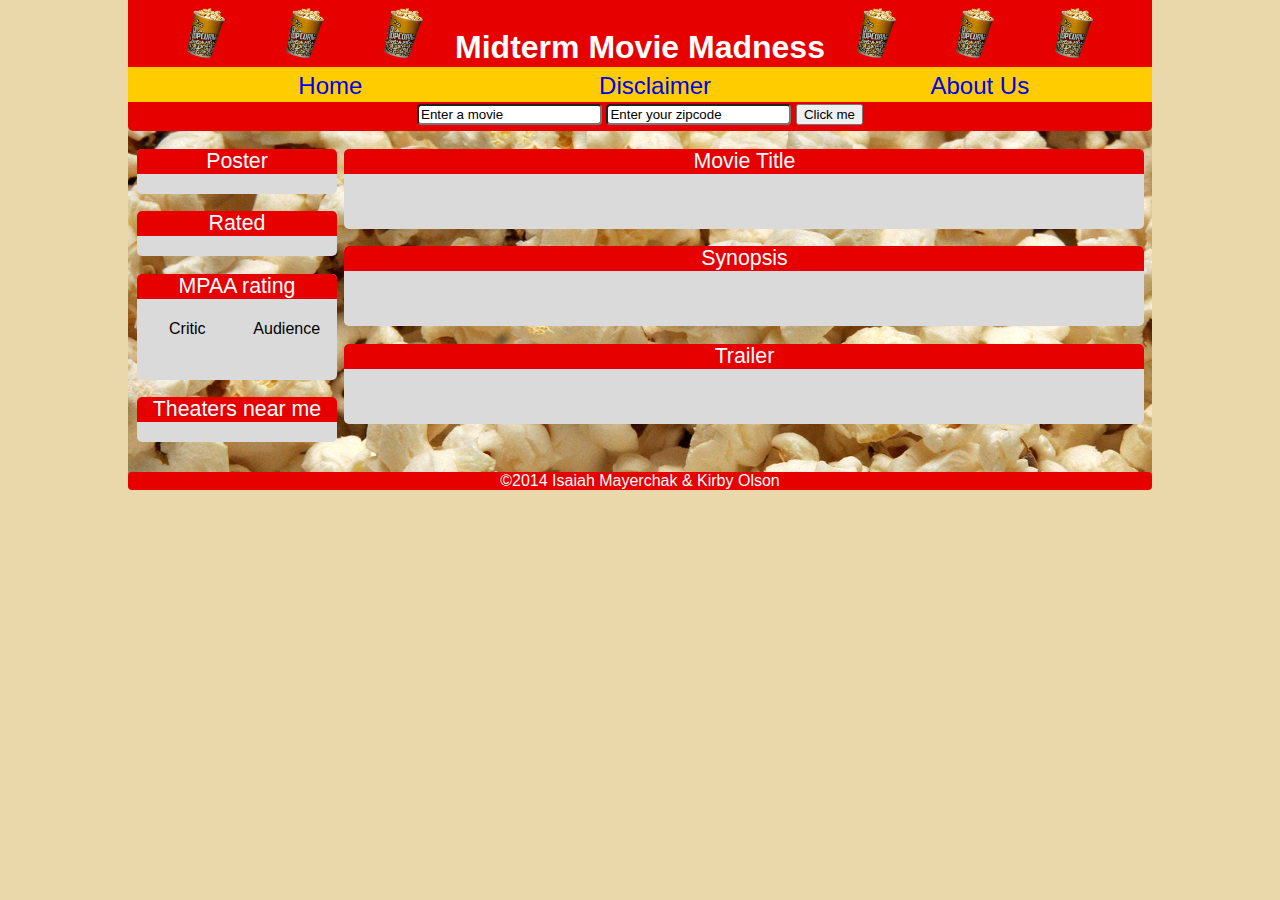
<file: index.html>
<!DOCTYPE html>
<html>
<head>
	<script src="movies.js" type="text/javascript"></script>
	<link rel="stylesheet" href="movies.css" type="text/css"></link>
	<title>Midterm Movie Madness</title>
</head>
<body>
	<div id = "page">  <!-- page container -->
		<header>
			<img src="popcorn.png"/>
			<img src="popcorn.png"/>
			<img src="popcorn.png"/>
			<h1>Midterm Movie Madness</h1>
			<img src="popcorn.png"/>
			<img src="popcorn.png"/>
			<img src="popcorn.png"/>
		</header>
		<nav>
			<ul>
				<li><a href="index.html">Home</a></li>
				<li><a href="disclaimer.html">Disclaimer</a></li>
				<li><a href="aboutus.html">About Us</a></li>
			</ul>
		</nav>
		<div id = "inputsection"> <!-- buttons and things -->
			<input type="text" id="movietitle" value="Enter a movie"></input>
			<input type="text" id="zipcode" value="Enter your zipcode"></input>
			<button onclick="createRTurl()" >Click me</button>

		</div>

		<div id = "content"> <!-- content container -->
			<div id="sideinfo"> <!-- side information box container -->
				<div class="sideContent" id="Poster"> <!-- container level -->
					<div class="containerHeader"> <!-- container header level -->
						<h2>Poster</h2>  <!-- container title -->
					</div>
					<div id="posterContainer" class="content">
						<!-- poster here -->
					</div>
				</div>


				<div class="sideContent" id="mpaa">
					<div class="containerHeader">
						<h2>Rated</h2>
					</div>
					<div id="mpaaContainer" class="content">
						<!-- mpaa rating here -->
					</div>
				</div>

				<div class="sideContent" id="ratings">
					<div class="containerHeader" >
						<h2>MPAA rating</h2>
					</div>
					<div id="criticRating">
						<h4>Critic</h4>
						<div id="criticContainer" class="content">
							<!-- Critic rating here -->
						</div>
					</div>
					<div id="audienceRating">
						<h4>Audience</h4>
						<div id="audienceContainer" class="content">
							<!-- audience rating here -->
						</div>
					</div>

				</div>

				<div class="sideContent" id="theaters">
					<div class="containerHeader">
						<h2>Theaters near me</h2>
					</div>
					<div id="theaterContainer" class="content">
						<!-- theater list here -->
					</div>
				</div>

			</div>  <!-- end side container -->



			<div id="maininfo">  <!-- main information box containter -->

				<div class="mainContent" id="title">
					<div class="containerHeader">
						<h2>Movie Title</h2>
					</div>
					<div id="titleContainer" class="content">
						<!-- title here -->
					</div>
				</div>

				<div class="mainContent" id="synopsis">
					<div class="containerHeader">
						<h2>Synopsis</h2>
					</div>
					<div id="synopsisContainer" class="content">
						<!-- synopsis here -->
					</div>
				</div>

				<div class="mainContent" id="trailer">
					<div class="containerHeader">
						<h2>Trailer</h2>
					</div>
					<div id="trailerContainer" class="content">
						<!-- trailer iframe here -->
					</div>
				</div>


			</div> <!-- end main container -->
		</div> <!-- end content container -->

	<footer>&#169;2014 Isaiah Mayerchak &#38; Kirby Olson</footer>
	</div> <!-- end page container -->

</body>
</html>
</file>
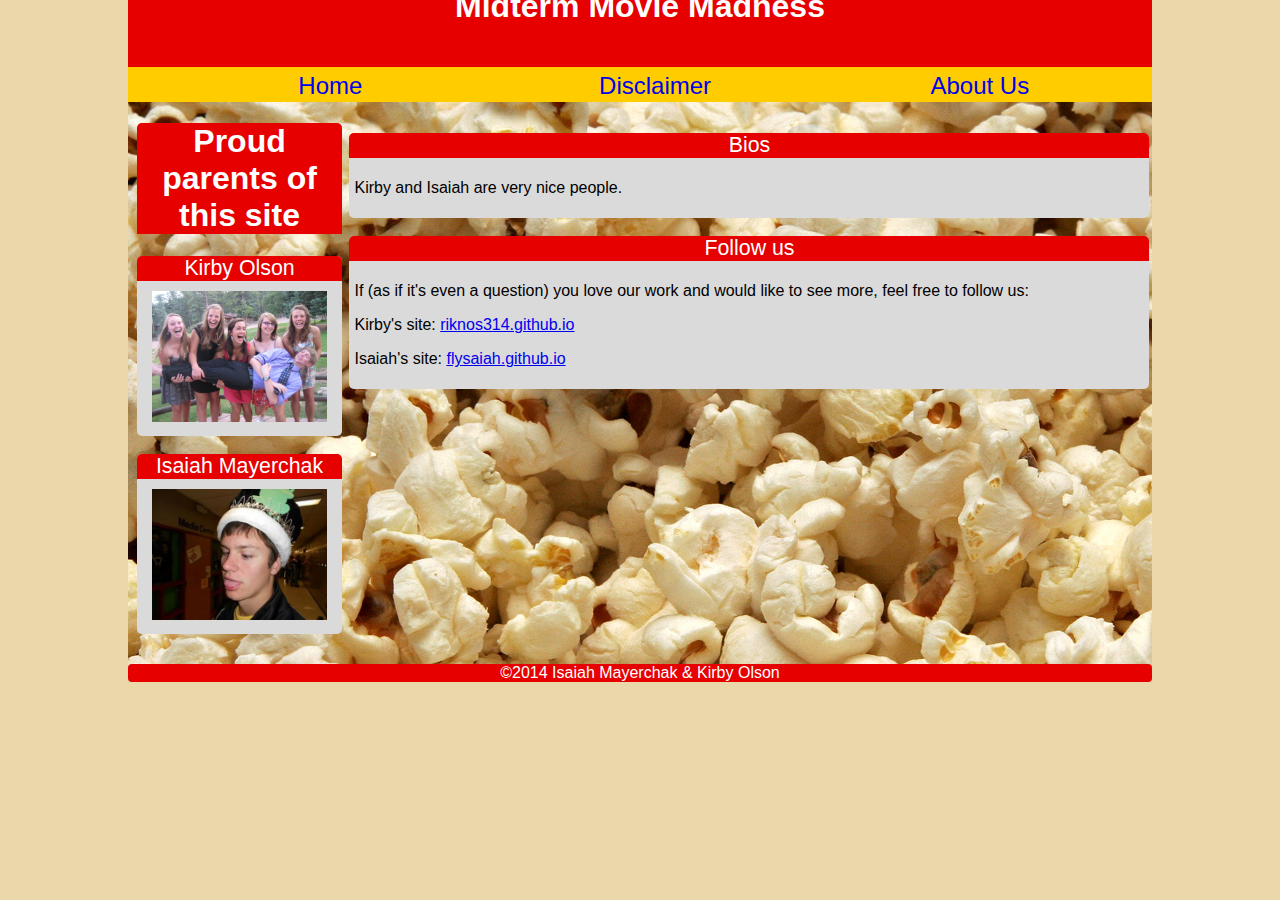
<file: aboutus.html>
<!DOCTYPE html>
<html>
<head>
	<link rel="stylesheet" href="movies.css" type="text/css"></link>
	<title>About Us</title>
	<style>
		img#kirbypic {
			height: auto;
			width: 175px;
		}
		img#isaiahpic {
			height: auto;
			width: 175px;
		}
		div.bodytext {
			text-align: left;
			color: black;
			padding: 5px;
		}
	</style>
</head>
<body>
	<div id = "page">  <!-- page container -->
		<header><h1>Midterm Movie Madness</h1></header>
		<nav>
			<ul>
				<li><a href="index.html">Home</a></li>
				<li><a href="disclaimer.html">Disclaimer</a></li>
				<li><a href="aboutus.html">About Us</a></li>
			</ul>
		</nav>

		<div id = "content"> <!-- content container -->
			<div id="sideinfo"> <!-- side information box container -->
				<div class="sideContent">
					<div class="containerHeader">
						<h1>Proud parents of this site</h1>
					</div>

				</div>
				
				<div class="sideContent"> <!-- container level -->
					<div class="containerHeader"> <!-- container header level -->
						<h2>Kirby Olson</h2>  <!-- container title -->
					</div>
					<div class="content">
						<img id="kirbypic" src="kirby.jpg"></img>
					</div>
				</div>


				<div class="sideContent">
					<div class="containerHeader">
						<h2>Isaiah Mayerchak</h2>
					</div>
					<div class="content">
						<img id="isaiahpic" src="isaiahpic.jpg"></img>
					</div>
				</div>

			</div>  <!-- end side container -->



			<div id="maininfo">  <!-- main information box containter -->

				<div class="mainContent">
					<div class="containerHeader">
						<h2>Bios</h2>
					</div>
					<div class="bodytext">
						<p>Kirby and Isaiah are very nice people.</p>
					</div>
				</div>

				<div class="mainContent">
					<div class="containerHeader">
						<h2>Follow us</h2>
					</div>
					<div class="bodytext">
						<p>If (as if it's even a question) you love our work and would like to see more, feel free to follow us:</p>
						<p>Kirby's site: <a href="http://riknos314.github.io">riknos314.github.io</a></p>
						<p>Isaiah's site: <a href="http://flysaiah.github.io">flysaiah.github.io</a></p>
					</div>
				</div>



			</div> <!-- end main container -->
		</div> <!-- end content container -->

	<footer>&#169;2014 Isaiah Mayerchak &#38; Kirby Olson</footer>
	</div>
</body>
</html>
</file>
<file: movies.css>
html { -webkit-font-smoothing: antialiased;}

body {
	background-color: #ead7aa;
	font-family: "HelveticaNeue-Light", "Helvetica Neue Light", "Helvetica Neue", Helvetica, Arial, "Lucida Grande", sans-serif;
	font-weight: 300;
	color: #FFFFFF;
}

#page {
	width: 1024px;
	margin-left: auto;
	margin-right: auto;
	background-image: url('Popcorn03.jpg');
	border-radius: 5px 5px 5px 5px;
}

#content {
	padding-bottom: 30px;

}

header {
	height: 80px;
	text-align: center;
	font-family: "HelveticaNeue-Light", "Helvetica Neue Light", "Helvetica Neue", Helvetica, Arial, "Lucida Grande", sans-serif;
	font-weight: 300;
	background-color: #E60000;
	margin-top: -20px;
	margin-bottom: -25px;
	border-radius: 5px 5px 0 0;
}

header img {
	display: inline;
	height: 50px; 
	width: auto;
	margin-top: 20px;
	margin-left: 28px;
	margin-right: 28px; 
}

header h1 {
	display: inline;
}

nav {
	margin-bottom: 0px;
	margin-top: -10px;
	height: 35px;
	font-family: "HelveticaNeue-Light", "Helvetica Neue Light", "Helvetica Neue", Helvetica, Arial, "Lucida Grande", sans-serif;
	font-weight: 300;
	font-size: 18pt;
	background-color: #FFCC00;
}

nav li {
	display: inline-block;
	float: left;
	height: 30px;
	width: 33%;
	padding-top: 5px;
}
nav li a {
	display: block;
	float: center;
	width: 100%;
	text-decoration: none;
	text-align: center;
}

nav li a:visited {
	color: ;
}
nav li:hover {
	background: #CCA300;
}


h2 {
	font-family: "HelveticaNeue-Light", "Helvetica Neue Light", "Helvetica Neue", Helvetica, Arial, "Lucida Grande", sans-serif;
	font-weight: 300;
	font-size: 16pt;
	text-align: center;
	margin-bottom: 0px;
}

h4 {
	font-family: "HelveticaNeue-Light", "Helvetica Neue Light", "Helvetica Neue", Helvetica, Arial, "Lucida Grande", sans-serif;
	font-weight: 300;
	color: #000000;
}



.containerHeader {
	border-radius: 5px 5px 0 0;
	background-color: #E60000;
}

.content {
	color: #000000;
	padding: 10px 15px 10px 15px;

}

.sideContent {
	background-color: #DADADA;
	border-radius: 5px 5px 5px 5px;
	min-height: 40px;
	text-align: center;

	
}

.mainContent {
	background-color: #DADADA;
	border-radius: 5px 5px 5px 5px;
	min-height: 80px;
	text-align: center;
	
}

#inputsection {
	text-align: center;
	background-color: #E60000;
	border-radius: 0px 0px 5px 5px;
	padding-top: 2px;
	padding-bottom: 6px;
}

#sideinfo {
	display: inline-table;
	width: 200px;
	margin-left: 9px;
	margin-right: 3px;
}

#maininfo {
	display: inline-table;
	width: 800px;
}


#criticRating {
	display: inline-table;
	width: 95px;
}

#audienceRating {
	display: inline-table;
	width: 95px;
}


#synopsis {
	text-align: left;
}

#pictureContainer img {
	height: 250px;
	width: auto;
	max-width: 170px;
}

input[type=text] {
	border-radius: 4px 4px 4px 4px;
}

footer {
	text-align: center;
	font-family: "HelveticaNeue-Light", "Helvetica Neue Light", "Helvetica Neue", Helvetica, Arial, "Lucida Grande", sans-serif;
	font-weight: 300;
	background-color: #E60000;
	border-radius: 4px 4px 4px 4px;
}
</file>
